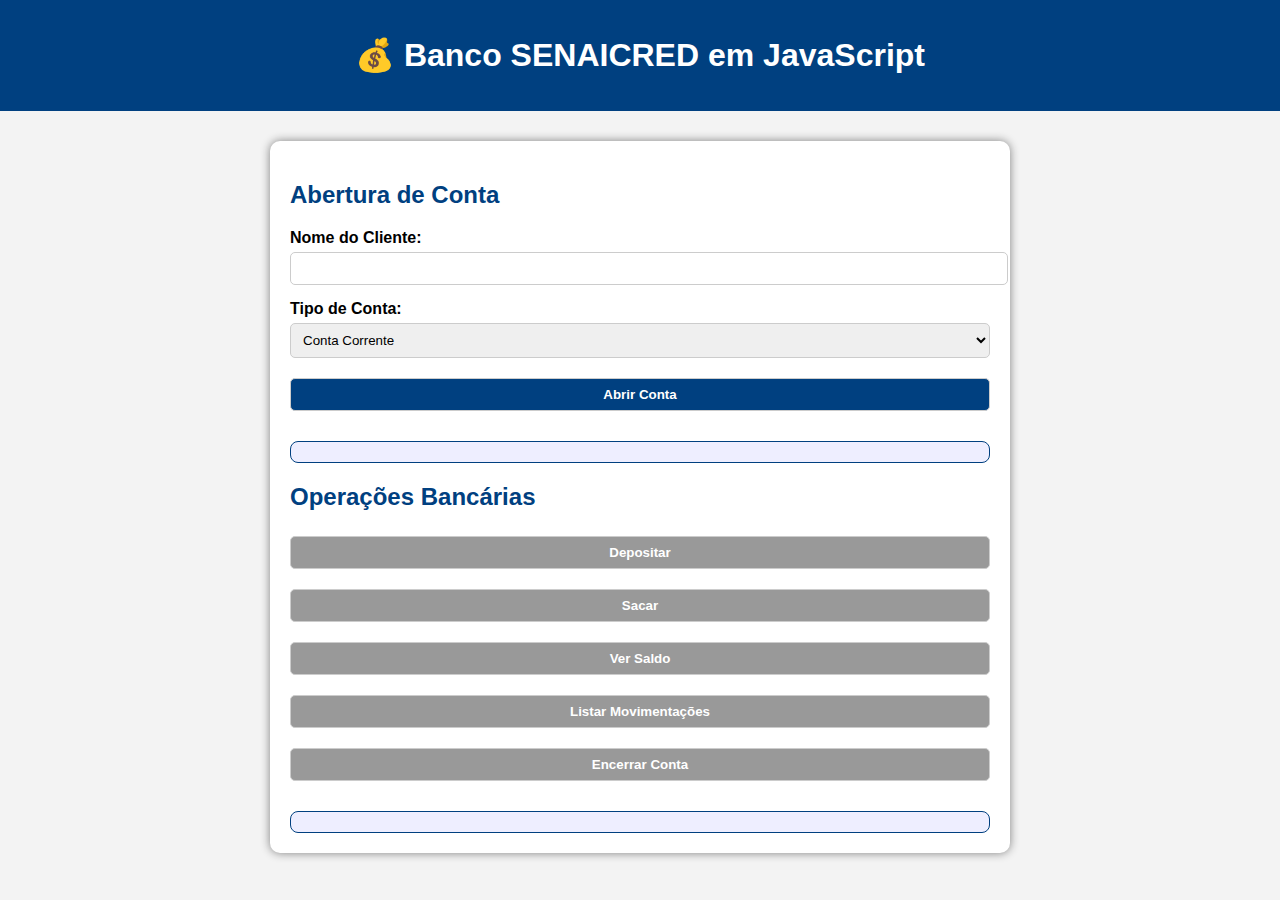
<file: BancoGuru's/index.html>
<!DOCTYPE html>
<html lang="pt-BR">
<head>
<meta charset="UTF-8">
<meta name="viewport" content="width=device-width, initial-scale=1.0">
<title>Simulador de Banco em JavaScript</title>
<link rel="stylesheet" href="style.css">
</head>
<body>
<header>
<h1>💰 Banco SENAICRED em JavaScript</h1>
</header>
<main>
<h2>Abertura de Conta</h2>
<label>Nome do Cliente:</label>
<input type="text" id="nome">
<label>Tipo de Conta:</label>
<select id="tipoConta">
<option value="corrente">Conta Corrente</option>
<option value="poupanca">Conta Poupança</option>
</select>
<button id="btnAbrir" onclick="abrirConta()">Abrir Conta</button>
<div class="resultado" id="resConta"></div>
<h2>Operações Bancárias</h2>
<button id="btnDepositar" onclick="depositar()" disabled>Depositar</button>
<button id="btnSacar" onclick="sacar()" disabled>Sacar</button>
<button id="btnSaldo" onclick="verSaldo()" disabled>Ver Saldo</button>
<button id="btnMov" onclick="listarMovimentos()" disabled>Listar
Movimentações</button>
<button id="btnEncerrar" onclick="encerrarConta()" disabled>Encerrar Conta</button>
<div class="resultado" id="resOperacoes"></div>
</main>
<script src="script.js"></script>
</script>
</body>
</html>
</file>
<file: BancoGuru's/style.css>
body {
font-family: Arial, sans-serif;
background-color: #f3f3f3;
margin: 0;
padding: 0;
}
header {
background-color: #004080;
color: white;
text-align: center;
padding: 15px;
}
main {
max-width: 700px;
margin: 30px auto;
background: white;
padding: 20px;
border-radius: 10px;
box-shadow: 0 0 10px gray;
}
h2 {
color: #004080;
}
label {
font-weight: bold;
}
input, select, button {
padding: 8px;
margin: 5px 0 15px 0;
width: 100%;
border-radius: 5px;
border: 1px solid #ccc;
}
button {
background-color: #004080;
color: white;
font-weight: bold;
cursor: pointer;
}
button:hover {
background-color: #0066cc;
}
button:disabled {
background-color: #999;
cursor: not-allowed;
}

.resultado {
background: #eef;
border: 1px solid #004080;
padding: 10px;
border-radius: 8px;
margin-top: 15px;
}
</file>
